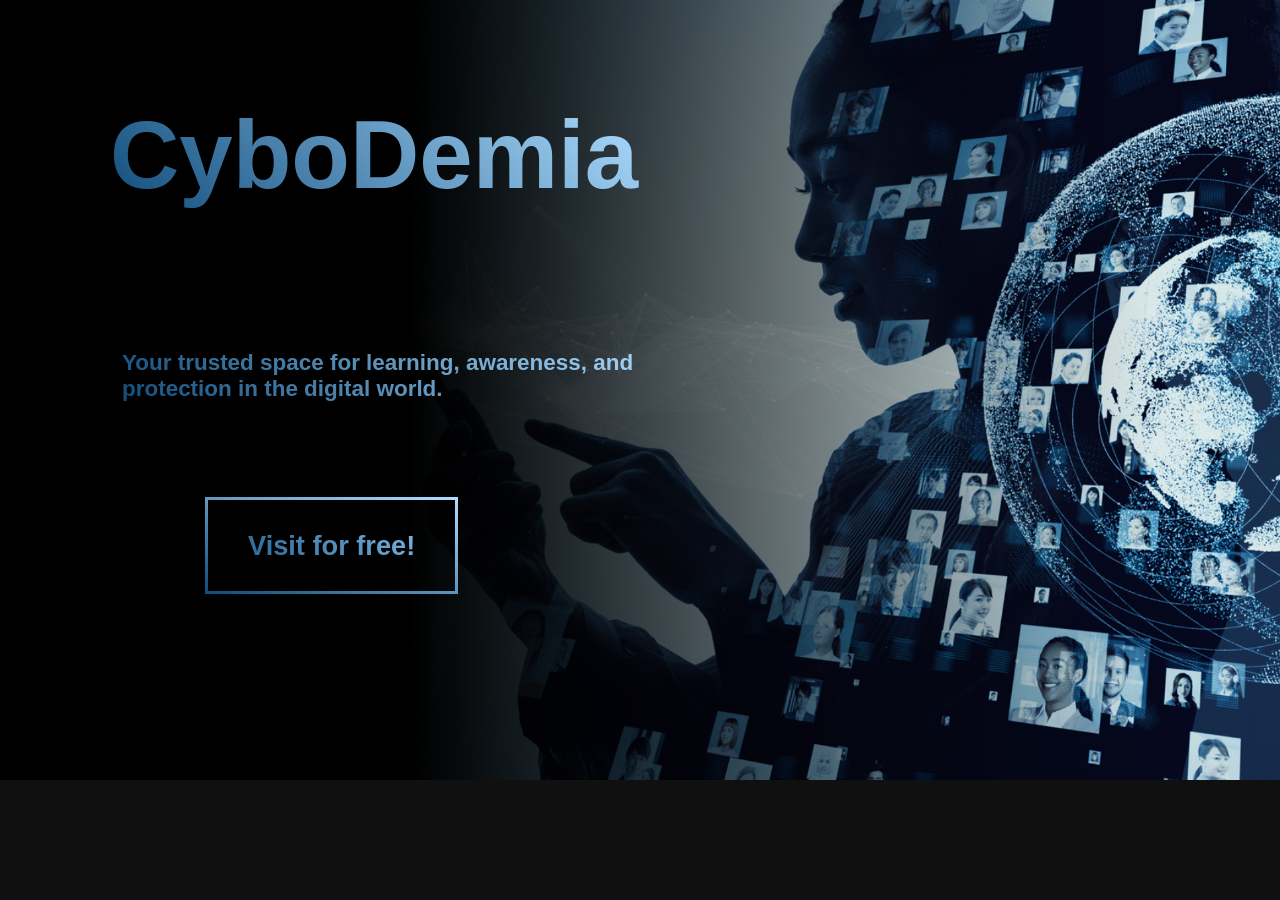
<file: index.html>
<!DOCTYPE html>
<html lang="en">
<head>
    <meta charset="UTF-8">
    <meta http-equiv="X-UA-Compatible" content="IE=edge">
    <meta name="viewport" content="width=device-width", initial-scale="1.0">
    <link rel="stylesheet" href="style.css">  
    <link rel="icon" type="image/jpg" href="LogoNS.png">
    <title>CyboDemia</title>
</head>
<body>


<div style="height: 100px;"></div>


<section class="dimension">

<div class="starttext">
    <h2>CyboDemia</h2>
</div>

<div class="descript">
    <h3>Your trusted space for learning, awareness, and<p>protection in the digital world. </p></h3>
</div>

<div class="semi">
    <a href="Front.html" class="visitnow">Visit for free!</a>
</div>


<style>

  .dimension {
    width: 1000%; height: 780px; background-color: rgb(0, 0, 0);  
    justify-content: center;
    background-position: center;
    background-repeat: no-repeat;
    position: relative;
    background-size: cover;
    background-image: 
    linear-gradient(to right, 
      rgba(0,0,0,1) 20%,
      rgba(0,0,0,1) 20%,
      rgba(0,0,0,1) 32%, 
      rgba(0,0,0,0) 90%
    ),
    url(Cybodemiaholder.png);
}



</style>
</body>
<div>


  
  

</body>
</html>
</file>
<file: style.css>
*{
    margin: 0;
    padding: 0;
    box-sizing: border-box;
    font-family:"poppins",sans-serif;
    scroll-behavior:smooth;
}


body {
    display: flex;
    justify-content: center;
    align-items: center;
    background-color: #101010;
}

html {
  scroll-behavior: smooth;
}



.sticky {
    padding: auto;
    background: rgb(0, 0, 0);
    width: 100%;
    height: 120px;
    color:rgb(0,0,0);
    text-decoration: none;
    position: fixed;
    position:fixed;
    top:0;
    display:flex;
    justify-content:space-between;
    align-items:center;
    padding:15px 50px;
    background:rgba(0,0,0,0.9);
    backdrop-filter:blur(6px);
    z-index:1000;
}

.Logo {
    max-width: 5.5%;
    height: auto;
    position: relative;
    left: -41%;
    animation: moveup 0.5s linear forwards;
    animation-delay: 0.2s;
    opacity: 0;
    transform: translateX(-30px);
}

@keyframes moveup{
    100%{
        opacity: 1;
        transform: translateY(0px);
    }
}



.sticky {
    position: sticky;
    top: 0;
}


.starttext {
    font-size: 400%; color: #a4d7fe; font-weight: bold;
    animation: moveup 0.5s linear forwards;
    animation-delay: 0.2s;
    margin-top: 100px;
    opacity: 0;
    transform: translateX(-30px);
    margin-left: 110px;
    background: -webkit-linear-gradient(
        45deg, #104d7c, #aeddff, #ffffff);
         -webkit-background-clip: text;
         -webkit-text-fill-color: transparent;
}

.welcometext {
    font-size: 300%; color: #a4d7fe; font-style: italic;
    animation: moveup 0.5s linear forwards;
    animation-delay: 0.2s;
    opacity: 0;
    margin-top: 15%;
    margin-bottom: 9.5%;
    transform: translateX(-30px);
    margin-left: 5%;
    background: -webkit-linear-gradient(
        45deg, #104d7c, #aeddff, #ffffff);
         -webkit-background-clip: text;
         -webkit-text-fill-color: transparent;
}



@keyframes moveup{
    100%{
        opacity: 1;
        transform: translateY(0px);
    }
}

.descript {
    font-size: 120%; color: #a4d7fe; font-weight: bold;
    animation: moveup 0.5s linear forwards;
    animation-delay: 0.5s;
    margin-top: 140px;
    opacity: 0;
    transform: translateX(-30px);
    margin-left: 122px;
    background: -webkit-linear-gradient(
        45deg, #104d7c, #aeddff, #ffffff);
         -webkit-background-clip: text;
         -webkit-text-fill-color: transparent;
}


@keyframes moveup{
    100%{
        opacity: 1;
        transform: translateY(0px);
    }
}




.semi {
    margin-top: 10%;
}


@keyframes moveup{
    100%{
        opacity: 1;
        transform: translateY(0px);
    }
}

nav{
    position:fixed;
    width:100%;
    top:0;
    display:flex;
    justify-content:space-between;
    align-items:center;
    padding:7px 43px;
    background:rgba(0,0,0,0.9);
    backdrop-filter:blur(6px);
    z-index:1000;
    animation: moveup 0.5s linear forwards;
    animation-delay: 0.1s;
    opacity: 0;
    transform: translateY(-30px);
}

nav .logo-container{
    background: -webkit-linear-gradient(
    45deg, #11456c, #5ca9e0, #84d0ea);
    -webkit-background-clip: text;
    -webkit-text-fill-color: transparent;
    font-weight: bold;
    animation: moveup 0.5s linear forwards;
    animation-delay: 0.8s;
    opacity: 0;
    transform: translateX(-30px);
}
@keyframes moveup{
100%{
    opacity: 1;
    transform: translateY(0px);
    }
}

.logo-container {
    display: flex;
    align-items: center;
    gap: 20px; 
}

.logo-container span {
    font-size: 150%;

}

.logo-container img {
    height: 50px; 
}


nav ul {
    display:flex;
    list-style:none;
    gap:50px;
    font-weight: bold;
    animation: moveup 0.5s linear forwards;
    animation-delay: 0.8s;
    opacity: 0;
    transform: translateX(30px);
}


.nav-select button {
    height: 10%;
    background: none;
    border: none;
    padding: 0;
    cursor: pointer;
}

.nav-select button img {
    height: 40px;
}

.nav-select button img {
    transition: 0.1s;
}

.nav-select button:hover img {
    filter: brightness(0) invert(1);
}


nav a:hover{
    background: -webkit-linear-gradient(
    45deg, #ffffff, #ffffff, #ffffff);
    -webkit-background-clip: text;
    -webkit-text-fill-color: transparent;
}


.visitnow {
    font-size: 170%; color: #a4d7fe; font-weight: bold;
    animation: moveup 0.5s linear forwards;
    animation-delay: 0.9s;
    opacity: 0;
    transform: translateY(30px);
    text-decoration: none;
    margin-left: 205px;
    padding: 30px 40px;
    border-style: solid;
    cursor: pointer;
    transition:.3s;
    transform: translateY(30px);
    border-image: linear-gradient(20deg,#104d7c, #aeddff)1;
    background: -webkit-linear-gradient(
    45deg, #104d7c, #93ccf8);
    -webkit-background-clip: text;
    -webkit-text-fill-color: transparent;
}

.visitnow:hover{
background: -webkit-linear-gradient(
45deg, #ffffff, #ffffff, #ffffff);
-webkit-background-clip: text;
-webkit-text-fill-color: transparent;
transform:scale(1.1);
box-shadow:0 0 10px #7ac1f4;
}

.hover-box {
position: relative;
display: inline-flex;
}

.tooltip.show {
opacity: 1;
transform: translateX(-50%) translateY(0);
}

.tooltip {
position: absolute;
top: 1100%;        
left: 50%;
transform: translateX(-50%) translateY(-10px);
background: rgb(20, 20, 20);
color: rgb(109, 170, 255);
font-size: 130%;
font-weight: bold;
padding: 6px 10px;
border-radius: 50px;
opacity: 0;
transition: .3s;
pointer-events: none;
white-space: nowrap;
z-index: 1000;
}

.tooltip.show {
opacity: 1;
transform: translateX(-50%) translateY(0);
}

.spin {
animation: spin 0.5s ease-in-out;
}

@keyframes spin {
  from {
    transform: rotate(0deg);
  }
  to {
    transform: rotate(360deg);
  }
}

.settings-item {
position: relative;
}

.dropdown {
position: absolute;
top: 1200%;
left: 50%;
transform: translateX(-50%) translateY(-10px);
margin-top: 6px;
background: #000000;
border-radius: 10px;
padding: 8px 0;
min-width: 140px;
opacity: 0;
visibility: hidden;
pointer-events: auto;
transition: transform 0.6s ease, visibility 0s linear 0.6s;
z-index: 999;
}

.dropdown.show {
opacity: 1;
transform: translateX(-50%) translateY(0);
visibility: visible;
pointer-events: auto;
transition: opacity 0.6s ease, transform 0.6s ease;
}


.dropdown a {
display: block;
padding: 10%;
text-decoration: none;
font-weight: bold;
color:rgb(109, 170, 255);
font-size: 120%;
cursor: pointer;
}

.contentbody{
width:185vh;
font-size: 160%;
margin: 0 auto; 
text-align:justify;
color:rgb(131, 178, 244);
border-radius: 20px;
background:rgb(26, 26, 27);

}


.contentbody p{
    padding: 3%;
    animation: moveup 0.5s linear forwards;
    animation-delay: 0.3s;
    opacity: 0;
    transform: translateY(30px);
}

.safety li{
    font-size: 80%;
    margin-left: 5%;
    margin-top: 3%;
    margin-bottom: 3%;
    font-weight:bold;
}

.threat li{
    font-size: 80%;
    margin-left: 5%;
    margin-top: 3%;
    margin-bottom: 3%;
}

.safety h2{
    margin-bottom: 2%;
}

@keyframes moveup{
100%{
    opacity: 1;
    transform: translateY(0px);
    }
}

hr {
  border: none;
  border-radius: 10px;
  height: 3px;
  background-color: #101010;
  margin-right: 3%;
  margin-left: 3%;
}


.contentbody h2{
font-size: 160%;
margin-top: 5%;
color:rgb(131, 178, 244);
text-align: center;
border-radius: 20px;
animation: moveup 0.5s linear forwards;
    animation-delay: 0.3s;
    opacity: 0;
    transform: translateY(30px);
}
@keyframes moveup{
100%{
    opacity: 1;
    transform: translateY(0px);
    }
}

.contentbody h3{
margin-top: 7%;
margin-left: 5%;
color:rgb(131, 178, 244);
text-align: left;
border-radius: 20px;
animation: moveup 0.5s linear forwards;
    animation-delay: 0.3s;
    opacity: 0;
    transform: translateY(30px);
}
@keyframes moveup{
100%{
    opacity: 1;
    transform: translateY(0px);
    }
}

.logolast {
    margin-top: 3%;
    margin-bottom: 3%;
    width: 5%;
    animation: moveup 0.9s linear forwards;
    animation-delay: 0.3s;
    opacity: 0;
    transform: translateY(30px);
}
@keyframes moveup{
100%{
    opacity: 1;
    transform: translateY(0px);
    }
}


.swiper {
  width: 100%;
  padding-bottom: 3%;
}

.swiper-slide {
  display: flex;
  justify-content: center;
  align-items: stretch;
}


.card-list .card-item {
    list-style: none;
    display: flex;
    justify-content: center;
    align-items: center;
    margin-top: 4%;
}

.card-wrapper {
    max-width: 100%;
    margin: 0 auto;
    padding: 20px 10px;
}

.card-list .card-item .card-link {
    user-select: none;
    width: 100%;
    max-width: 90%;
    border-radius: 20px;
    display: block;
    background: #2c2c2c;
    padding: 4%;
    text-decoration: none;
    border: 2px solid transparent;
    box-shadow:0 10px 10px rgba(0,0,0,0.05);
}

.card-list .card-item .card-link:hover {
    border-color: rgb(81, 153, 255);

}


.card-list .card-link .card-image {
    width: 100%;
    aspect-ratio: 14/9;
    object-fit: cover;
    border-radius: 10%;
}

.card-list .card-link .badge {
    color: black;
    font-weight: 600px;
    margin: 16px 0 18px;
    padding: 8px 16px;
    font-size: 0.95rem;
    font-weight: 500;
    background:#87a3ff;
    width: fit-content;
    border-radius: 50px;
}

.card-list .card-link .card-title {
    font-size: 90%;
    color: rgb(81, 153, 255);
}
 
.card-title {
    display: -webkit-box;
  -webkit-line-clamp: 2;
  -webkit-box-orient: vertical;
  overflow: hidden;
  white-space: nowrap;
  overflow: hidden;
  text-overflow: ellipsis;
}

.card-list .card-link .card-button {
    height: 35px;
    width: 35px;
    border-radius: 50%;
    margin: 30px 0 5px;
    background: none;
    cursor: pointer;
    border: 2px solid rgb(81, 153, 255);
    transform: rotate(-45deg);
    transition: 0.4s ease;
}

.card-list .card-link:hover .card-button {
    color: #2c2c2c;
    background: rgb(81, 153, 255);
}

.card-button {
    color:rgb(81, 153, 255);
}

.card-list .card-item .card-link:active {
    cursor: grabbing;
}

.card-wrapper .swiper-pagination-bullet {
    background: rgb(81, 153, 255);
}
.card-wrapper .swiper-pagination-bullet-active {
    opacity: 1;
}

.swiper-button-prev,
.swiper-button-next {
  color: rgb(131, 178, 244);
  background: rgba(255, 255, 255, -0.1);
  backdrop-filter: blur(10px); 
  -webkit-backdrop-filter: blur(10px);
  border: 1px solid rgba(255, 255, 255, 0.2);
  border-radius: 50%;
  padding: 25px;
  font-size: 18px;
}

.swiper-button-prev::after,
.swiper-button-next::after {
  color: rgb(96, 162, 255);
}

.Cyberimage {
    display: flex;
    height: auto;
    width: 94%;
    align-items: center;
}

.CyberThreatimage {
    display: flex;
    height: auto;
    width: 80%;
    align-items: center;
}

.languageselector {
    color: black;
    margin: 20px 0 20px;
    padding: 8px 16px;
    font-size: 0.95rem;
    font-weight: 500;
    margin: 16px 0 18px;
    background:#c5d2fe;
    border-radius: 50px;
}
</file>
